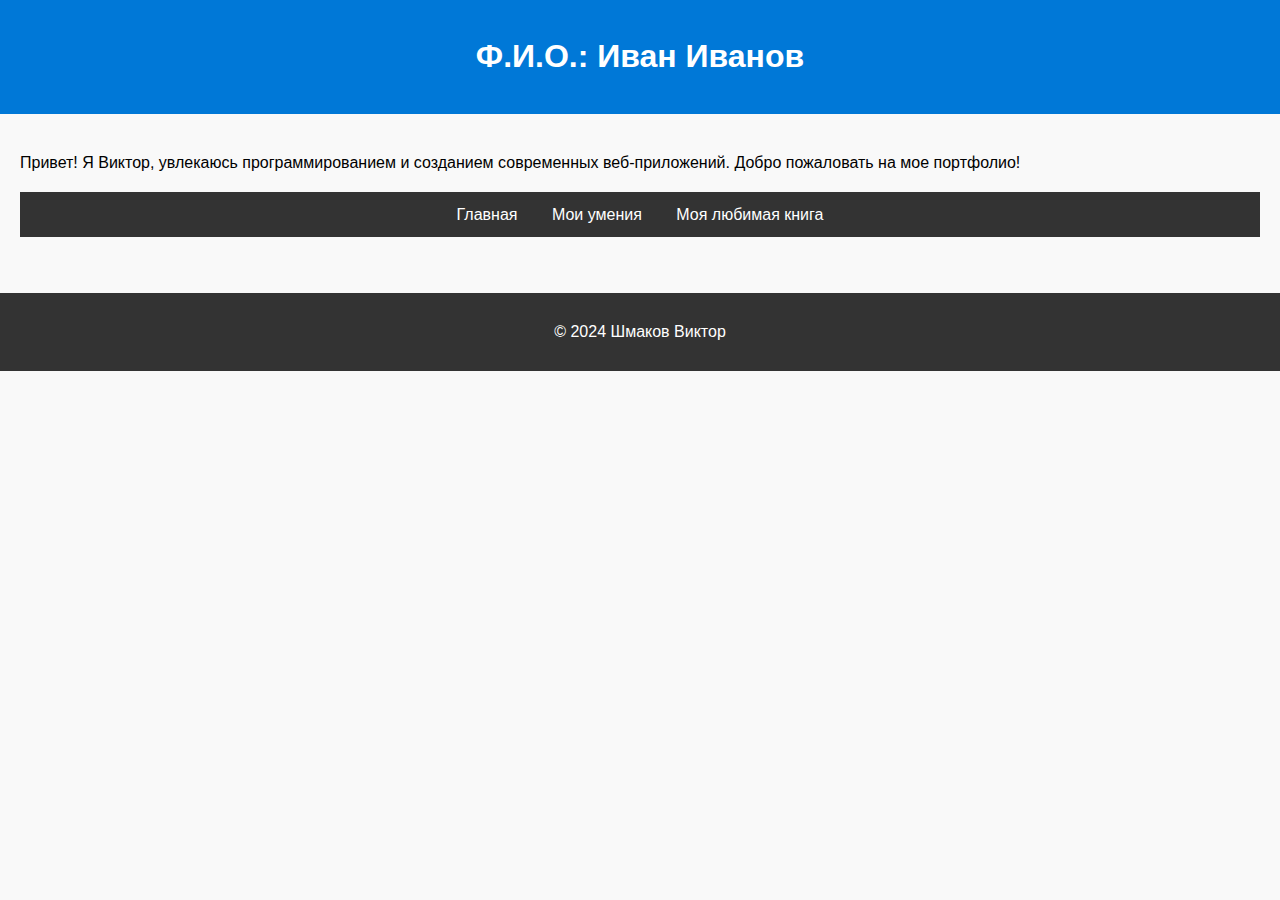
<file: lab2/index.html>
<!DOCTYPE html>
<html lang="ru">
<head>
    <meta charset="UTF-8">
    <meta name="viewport" content="width=device-width, initial-scale=1.0">
    <title>Главная страница</title>
    <link rel="stylesheet" href="style.css">
</head>
<body>
    <header>
        <h1>Ф.И.О.: Иван Иванов</h1>
    </header>
    <main>
        <p>Привет! Я Виктор, увлекаюсь программированием и созданием современных веб-приложений. Добро пожаловать на мое портфолио!</p>
        <nav>
            <ul>
                <li><a href="index.html">Главная</a></li>
                <li><a href="skills.html">Мои умения</a></li>
                <li><a href="book.html">Моя любимая книга</a></li>
            </ul>
        </nav>
    </main>
    <footer>
        <p>&copy; 2024 Шмаков Виктор</p>
    </footer>
</body>
</html>
</file>
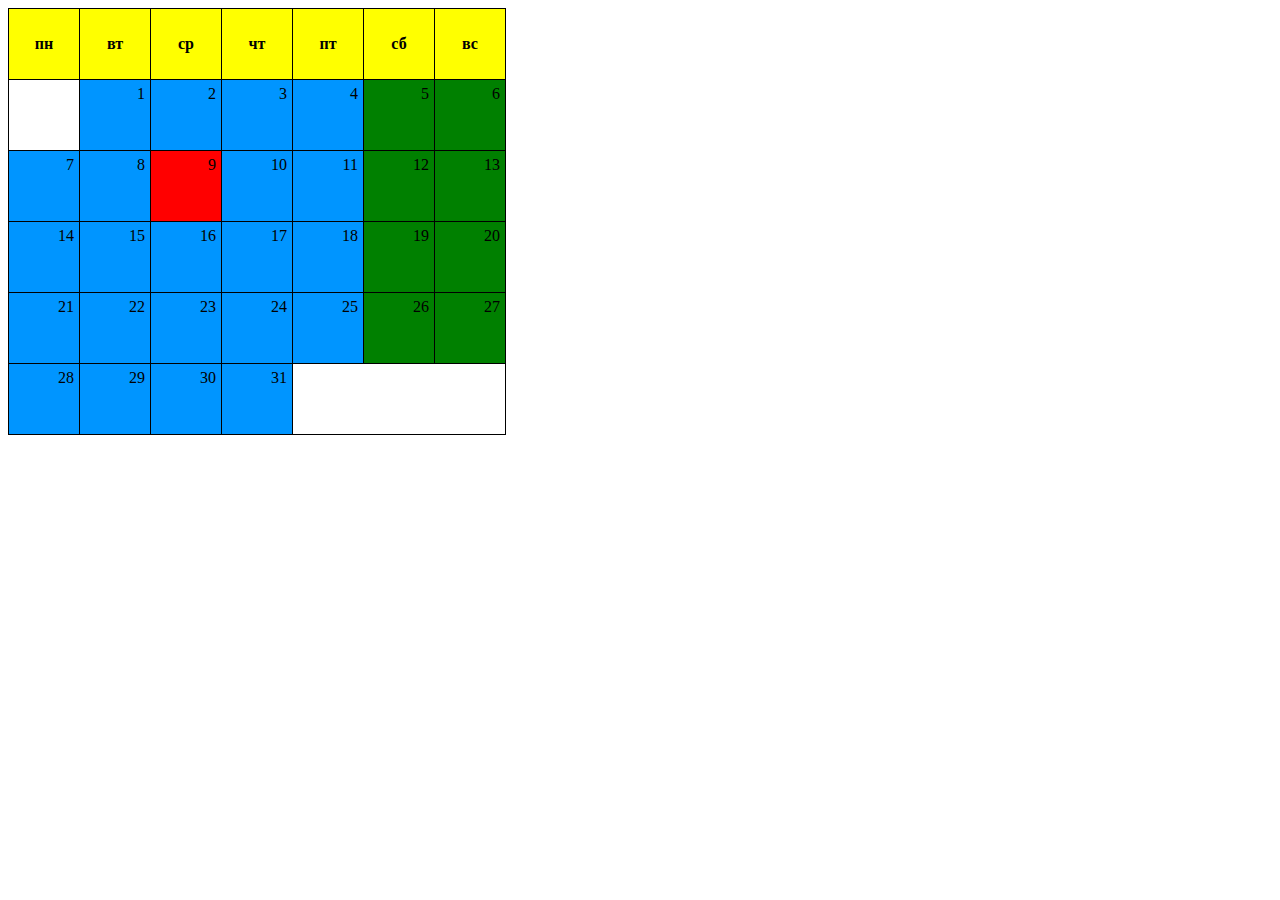
<file: lab1/table.html>
<!DOCTYPE html>
<html lang="ru">
<head>
    <meta charset="UTF-8">
    <title>Таблица</title>
    <style>
        table {
            table-layout: fixed;
            border-collapse: collapse;
            width: 490px;
        }
        th, td {
            border: 1px solid black;
            padding: 0;
            text-align: center;
            vertical-align: middle;
            width: 70px; 
            height: 70px; 
        }
        th {
            background-color: yellow;
            text-align: center; 
        }
        td {
            position: relative;
        }
        td span {
            position: absolute;
            top: 5px;
            right: 5px; 
        }
        
        td[colspan="3"] {
            text-align: center;
        }
    </style>
</head>
<body>

    <table>
        <tr>
            <th>пн</th>
            <th>вт</th>
            <th>ср</th>
            <th>чт</th>
            <th>пт</th>
            <th>сб</th>
            <th>вс</th>
        </tr>
        <tr>
            <td><span></span></td>
            <td style="background-color: rgb(0, 149, 255);"><span>1</span></td>
            <td style="background-color: rgb(0, 149, 255);"><span>2</span></td>
            <td style="background-color: rgb(0, 149, 255);"><span>3</span></td>
            <td style="background-color: rgb(0, 149, 255);"><span>4</span></td>
            <td style="background-color: green;"><span>5</span></td>
            <td style="background-color: green;"><span>6</span></td>
        </tr>
        <tr>
            <td style="background-color: rgb(0, 149, 255);"><span>7</span></td>
            <td style="background-color: rgb(0, 149, 255);"><span>8</span></td>
            <td style="background-color: red;"><span>9</span></td>
            <td style="background-color: rgb(0, 149, 255);"><span>10</span></td>
            <td style="background-color: rgb(0, 149, 255);"><span>11</span></td>
            <td style="background-color: green;"><span>12</span></td>
            <td style="background-color: green;"><span>13</span></td>
        </tr>
        <tr>
            <td style="background-color: rgb(0, 149, 255);"><span>14</span></td>
            <td style="background-color: rgb(0, 149, 255);"><span>15</span></td>
            <td style="background-color: rgb(0, 149, 255);"><span>16</span></td>
            <td style="background-color: rgb(0, 149, 255);"><span>17</span></td>
            <td style="background-color: rgb(0, 149, 255);"><span>18</span></td>
            <td style="background-color: green;"><span>19</span></td>
            <td style="background-color: green;"><span>20</span></td>
        </tr>
        <tr>
            <td style="background-color: rgb(0, 149, 255);"><span>21</span></td>
            <td style="background-color: rgb(0, 149, 255);"><span>22</span></td>
            <td style="background-color: rgb(0, 149, 255);"><span>23</span></td>
            <td style="background-color: rgb(0, 149, 255);"><span>24</span></td>
            <td style="background-color: rgb(0, 149, 255);"><span>25</span></td>
            <td style="background-color: green;"><span>26</span></td>
            <td style="background-color: green;"><span>27</span></td>
        </tr>
        <tr>
            <td style="background-color: rgb(0, 149, 255);"><span>28</span></td>
            <td style="background-color: rgb(0, 149, 255);"><span>29</span></td>
            <td style="background-color: rgb(0, 149, 255);"><span>30</span></td>
            <td style="background-color: rgb(0, 149, 255);"><span>31</span></td>
            <td colspan="3"></td>
        </tr>
    </table>

</body>
</html>
</file>
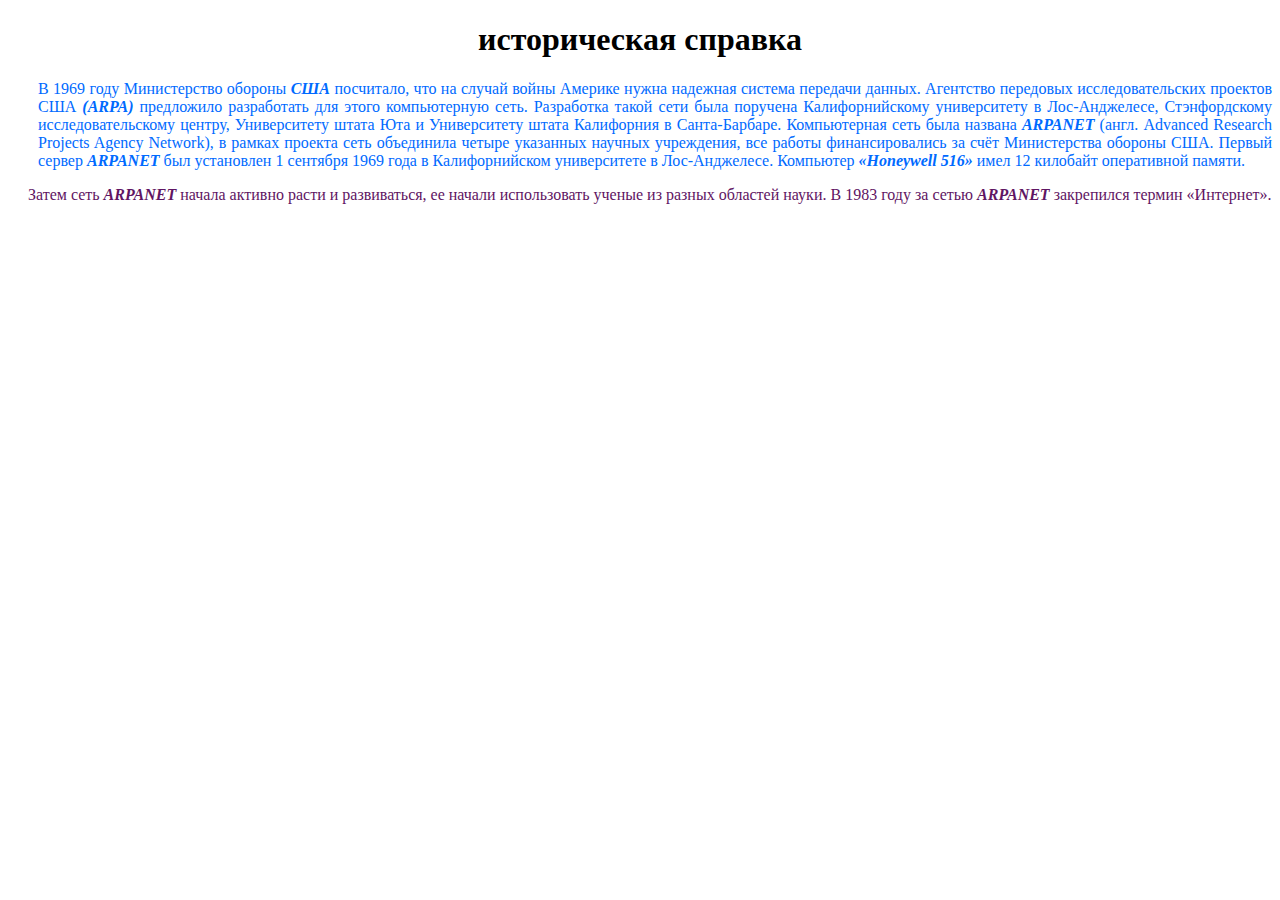
<file: lab1/text.html>
<!DOCTYPE html>
<html lang="ru">
<head>
    <meta charset="UTF-8">
    <title>Текст</title>
</head>
<style>
    body {
        background-color: rgb(255, 255, 255);
        color: rgb(21, 35, 46);
        text-align: justify;
    }
</style>
<body>
    <h1 align="center" style="color: rgb(0, 0, 0);">историческая справка</h1>
    <p style="color: rgb(0, 106, 255); margin-left: 30px;">
        В 1969 году Министерство обороны <b><i>США</i></b> посчитало, что на случай войны Америке нужна надежная система передачи данных. 
        Агентство передовых исследовательских проектов США <b><i>(ARPA)</i></b> предложило разработать для этого компьютерную сеть. 
        Разработка такой сети была поручена Калифорнийскому университету в Лос-Анджелесе, Стэнфордскому исследовательскому центру, 
        Университету штата Юта и Университету штата Калифорния в Санта-Барбаре. 
        Компьютерная сеть была названа <b><i>ARPANET</i></b> (англ. Advanced Research Projects Agency Network), 
        в рамках проекта сеть объединила четыре указанных научных учреждения, все работы финансировались за счёт Министерства обороны США. 
        Первый сервер <b><i>ARPANET</i></b> был установлен 1 сентября 1969 года в Калифорнийском университете в Лос-Анджелесе. 
        Компьютер <b><i>«Honeywell 516»</i></b> имел 12 килобайт оперативной памяти.
    </p>
    <p style="color: rgb(95, 21, 99); margin-left: 20px;">
        Затем сеть <b><i>ARPANET</i></b> начала активно расти и развиваться, ее начали использовать ученые из разных областей науки. 
        В 1983 году за сетью <b><i>ARPANET</i></b> закрепился термин «Интернет».
    </p>
    
</body>
</html>
</file>
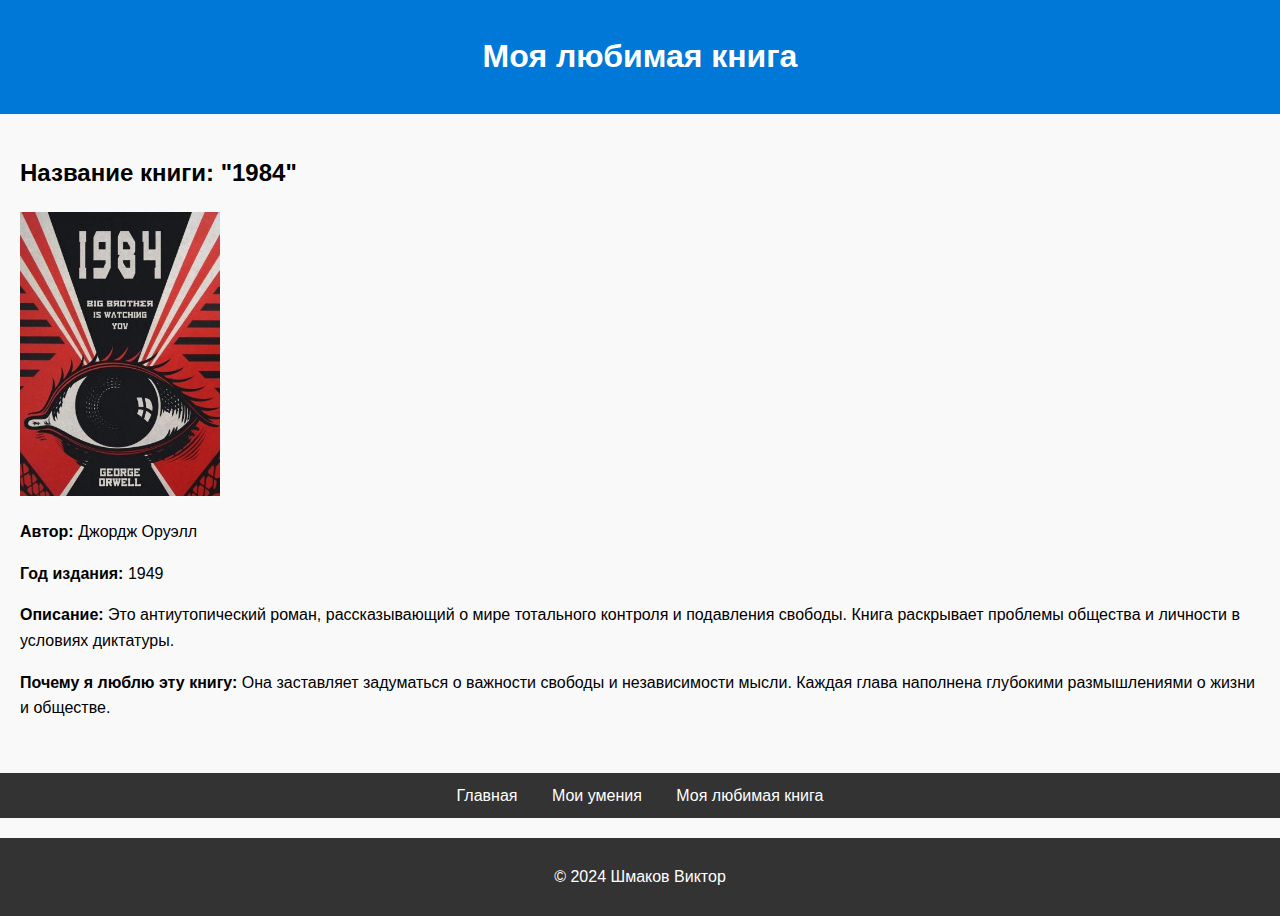
<file: lab2/book.html>
<!DOCTYPE html>
<html lang="ru">
<head>
    <meta charset="UTF-8">
    <meta name="viewport" content="width=device-width, initial-scale=1.0">
    <title>Моя любимая книга</title>
    <link rel="stylesheet" href="style.css">
</head>
<body>
    <header>
        <h1>Моя любимая книга</h1>
    </header>
    <main>
        <h2>Название книги: "1984"</h2>
        <img src="1984.jpg" alt="Обложка книги 1984" style="width:200px;">
        <p><strong>Автор:</strong> Джордж Оруэлл</p>
        <p><strong>Год издания:</strong> 1949</p>
        <p><strong>Описание:</strong> Это антиутопический роман, рассказывающий о мире тотального контроля и подавления свободы. Книга раскрывает проблемы общества и личности в условиях диктатуры.</p>
        <p><strong>Почему я люблю эту книгу:</strong> Она заставляет задуматься о важности свободы и независимости мысли. Каждая глава наполнена глубокими размышлениями о жизни и обществе.</p>
    </main>
    <nav>
        <ul>
            <li><a href="index.html">Главная</a></li>
            <li><a href="skills.html">Мои умения</a></li>
            <li><a href="book.html">Моя любимая книга</a></li>
        </ul>
    </nav>
    <footer>
        <p>&copy; 2024 Шмаков Виктор</p>
    </footer>
</body>
</html>
</file>
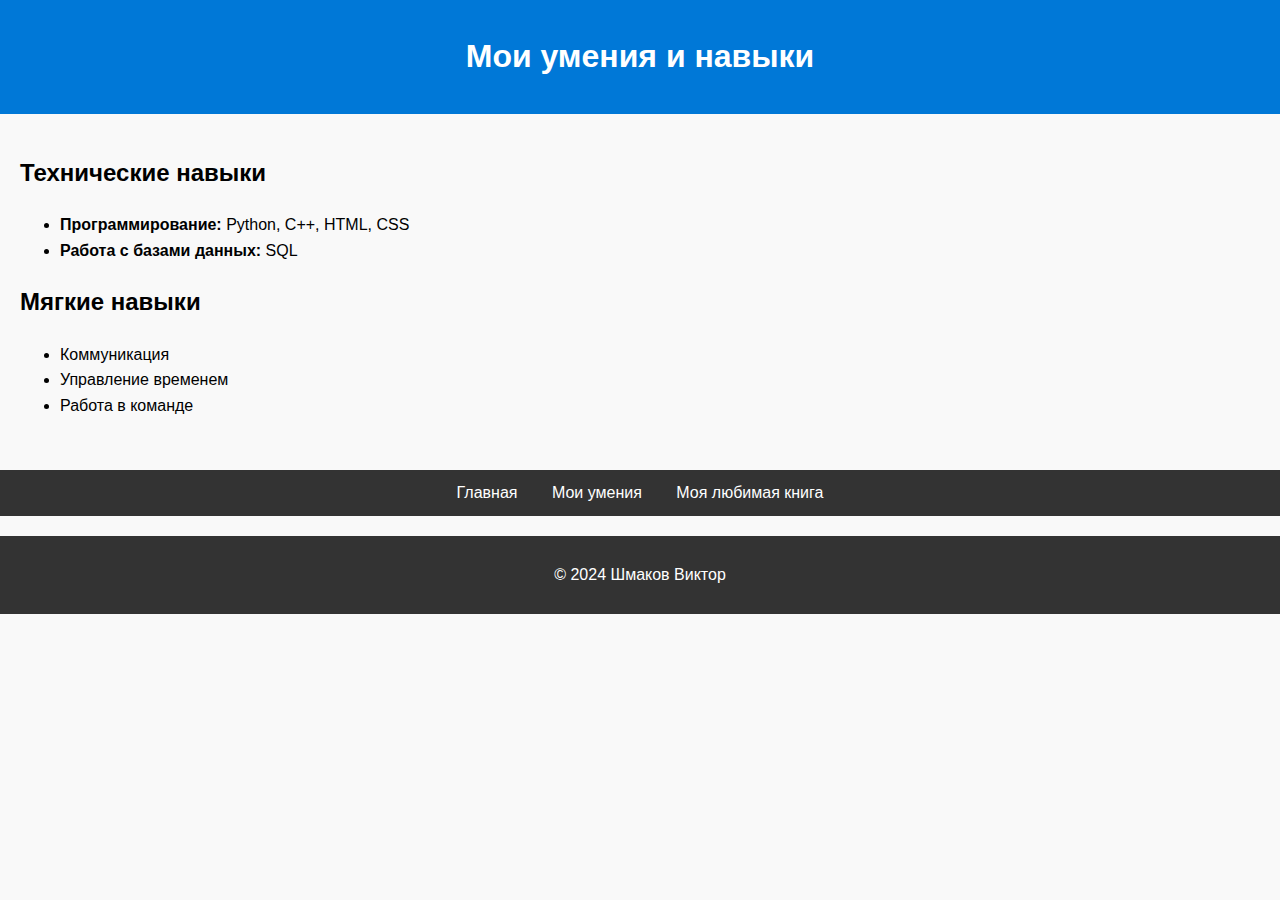
<file: lab2/skills.html>
<!DOCTYPE html>
<html lang="ru">
<head>
    <meta charset="UTF-8">
    <meta name="viewport" content="width=device-width, initial-scale=1.0">
    <title>Мои умения</title>
    <link rel="stylesheet" href="style.css">
</head>
<body>
    <header>
        <h1>Мои умения и навыки</h1>
    </header>
    <main>
        <h2>Технические навыки</h2>
        <ul>
            <li><strong>Программирование:</strong> Python, C++, HTML, CSS</li>
            <li><strong>Работа с базами данных:</strong> SQL</li>
        </ul>

        <h2>Мягкие навыки</h2>
        <ul>
            <li>Коммуникация</li>
            <li>Управление временем</li>
            <li>Работа в команде</li>
        </ul>
    </main>
    <nav>
        <ul>
            <li><a href="index.html">Главная</a></li>
            <li><a href="skills.html">Мои умения</a></li>
            <li><a href="book.html">Моя любимая книга</a></li>
        </ul>
    </nav>
    <footer>
        <p>&copy; 2024 Шмаков Виктор</p>
    </footer>
</body>
</html>
</file>
<file: lab2/style.css>
body {
    font-family: Arial, sans-serif;
    margin: 0;
    padding: 0;
    line-height: 1.6;
    background-color: #f9f9f9;
}

header {
    background: #0078D7;
    color: white;
    padding: 10px 20px;
    text-align: center;
}

nav ul {
    list-style: none;
    padding: 0;
    text-align: center;
    background: #333;
}

nav ul li {
    display: inline;
    margin: 0;
}

nav ul li a {
    color: white;
    text-decoration: none;
    padding: 10px 15px;
    display: inline-block;
}

nav ul li a:hover {
    background: #575757;
}

main {
    padding: 20px;
}

footer {
    text-align: center;
    background: #333;
    color: white;
    padding: 10px 0;
    margin-top: 20px;
}
</file>
